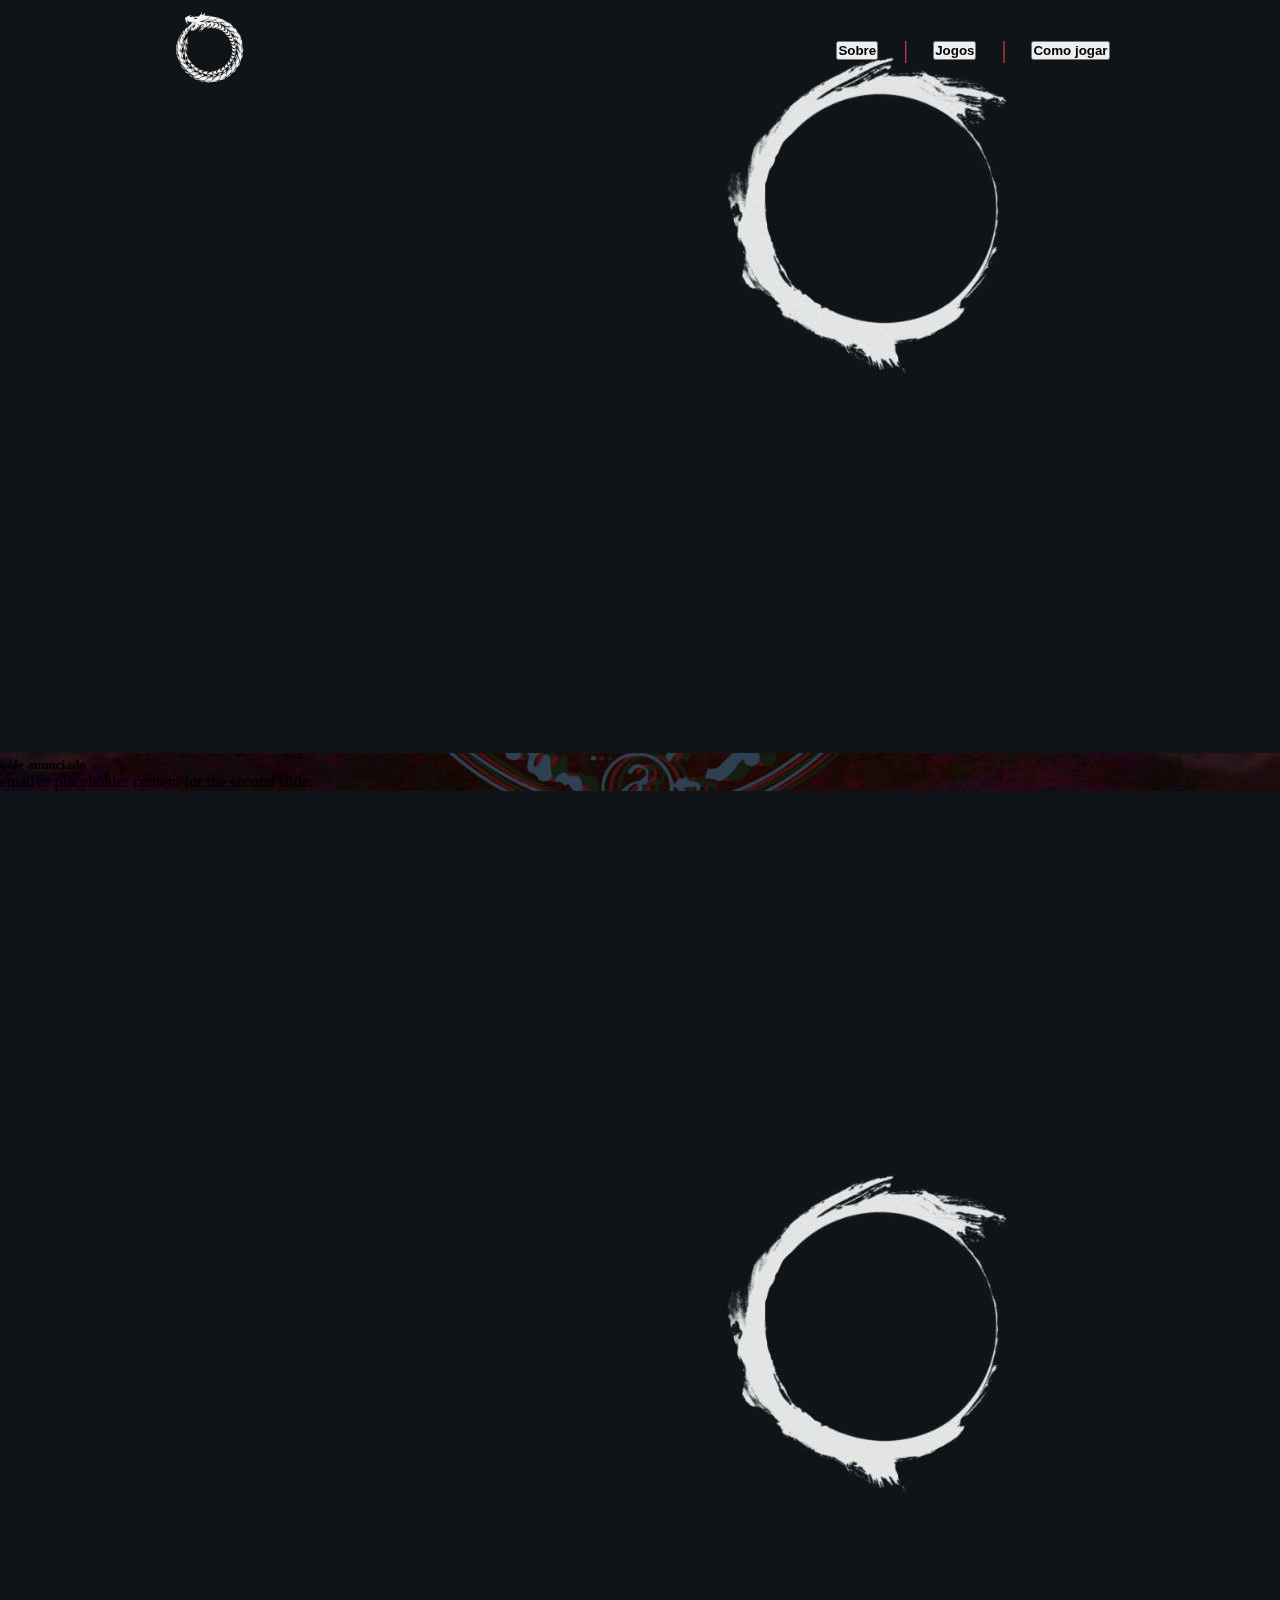
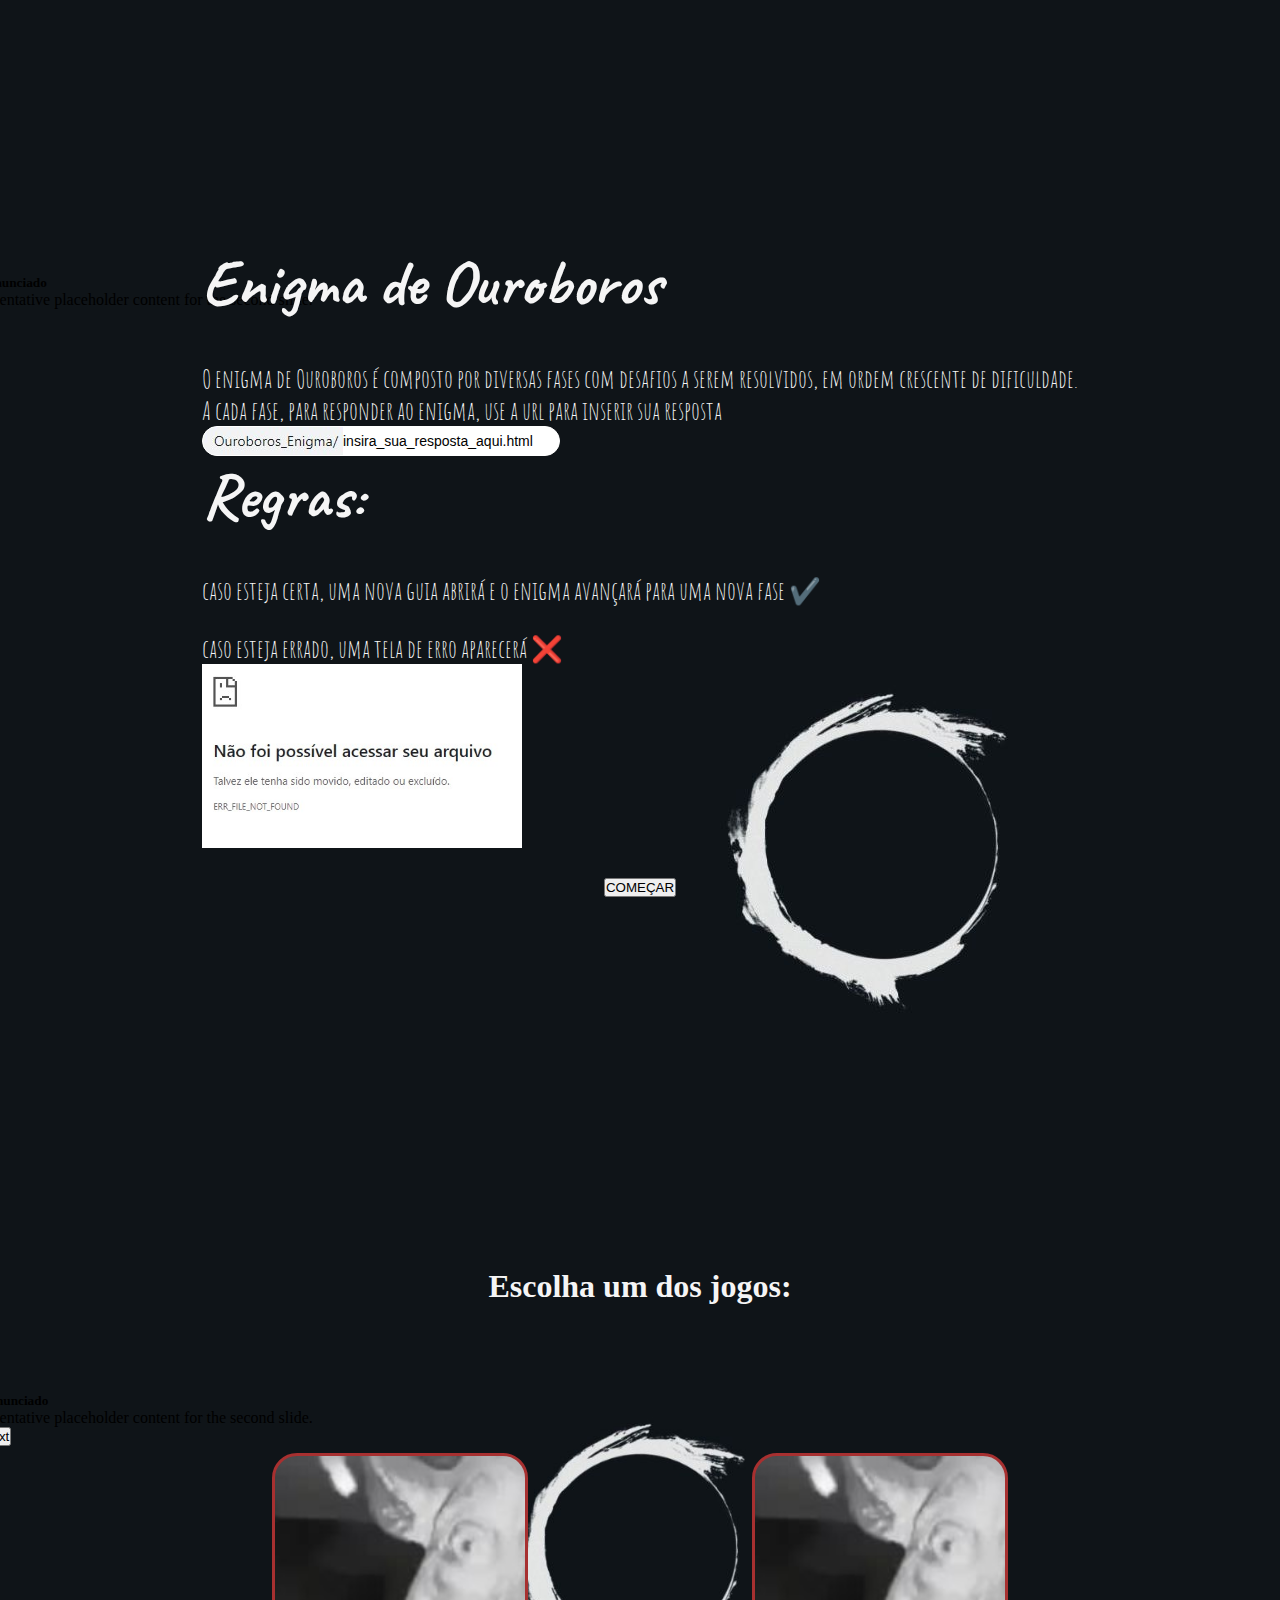
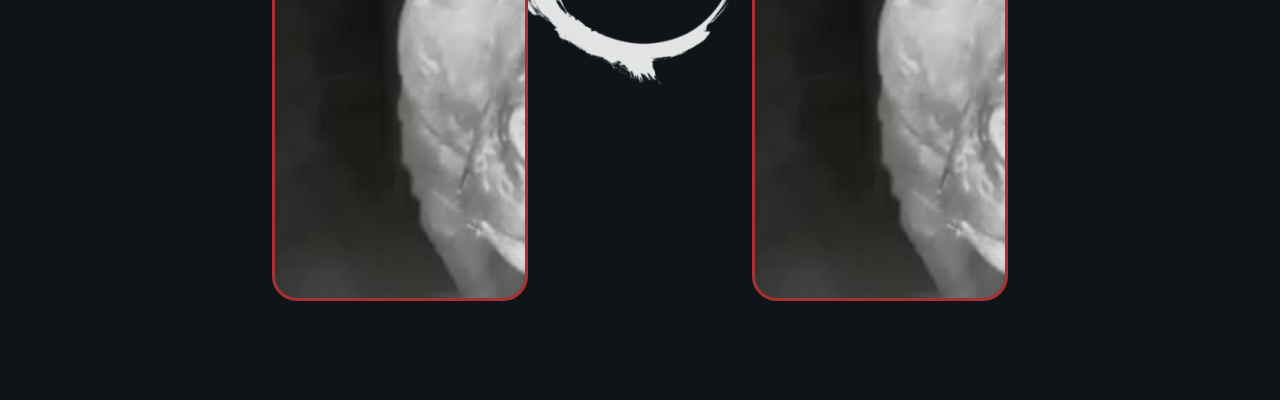
<file: index.html>
<!DOCTYPE html>
<html lang="pt-br">
<head>
    <link rel="stylesheet" href="style.css">
    <meta charset="UTF-8">
    <link rel="icon" type="image/x-icon" href="imagens/favicon.png">
    <meta name="viewport" content="width=device-width, initial-scale=1.0">
    <title>Ouroboros Company</title>
<!-- CSS only -->
<link href="https://cdn.jsdelivr.net/npm/bootstrap@5.2.2/dist/css/bootstrap.min.css" rel="stylesheet" integrity="sha384-Zenh87qX5JnK2Jl0vWa8Ck2rdkQ2Bzep5IDxbcnCeuOxjzrPF/et3URy9Bv1WTRi" crossorigin="anonymous">    
<!-- FONTS only -->
<link rel="preconnect" href="https://fonts.googleapis.com">
<link rel="preconnect" href="https://fonts.gstatic.com" crossorigin>
<link href="https://fonts.googleapis.com/css2?family=Caveat&family=Kalam:wght@300&family=Shadows+Into+Light&family=Silkscreen&display=swap" rel="stylesheet">
<link href="https://fonts.googleapis.com/css2?family=Amatic+SC&display=swap" rel="stylesheet">

    <style>
      
      .form-control {
        border: 1px solid #DC3545;
        background-color: rgb(255, 255, 255, 0);
      }
      .form-control:focus {
        border: 1px solid #DC3545;
        background-color: rgb(255, 255, 255, 0);
        color: rgba(255, 255, 255, 0.5);
      }
      input:focus::-webkit-input-placeholder {
          color:rgba(255, 255, 255, 0.5);
      }
      input:hover::-webkit-input-placeholder {
          color:rgba(255, 255, 255, 0.5);
      }
      .form-control::-webkit-input-placeholder {
          color: #DC3545;
      }
     
      .nav-tabs {
        display: flex;
        flex-direction: row;
        justify-content: center;
        
      }
      .tab-content {
        padding-top: 25px;
        
      }
      .nav-item {
        border-radius: 5px;
      }
      .nav-link {
        color: #ffffff;
        background-color: rgb(255, 255, 255);
      }
      .nav-link:hover {
        color: #ffffff;
      }
      
    

    </style>
  </head>
<body>
  
    <div class="cabecalho0">
    <header class="cabecalho">
        <div class="cabecalho-1">
              <a href="index1.html"><img class="cabecalho-img" src="imagens/images.png"></a>
        </div>
        
        <div class="cabecalho2">          
          <a href="#principal-conteudo"><button type="button" class="btn btn-outline-danger"><strong>Sobre</strong></button></a>
          <span style="color: #dc3545; font-size: 25px;">|</span>
          <a href="#principal2"><button type="button" class="btn btn-outline-danger"><strong>Jogos</strong></button></a>
          <span style="color: #dc3545; font-size: 25px;">|</span>
          <a href="#principal-conteudo1"><button type="button" class="btn btn-outline-danger "><strong>Como jogar</strong></button></a>
          
        </div>
    </header>
    </div>
  
   
    <main class="principal">
        <div class="principal-txt">
            <div class="principal-txt-space">
            </div>
            
            <div class="principal-txt2">
                <h1 class="principal-txt-h1">Ouroboros</h1>
                <div class="line"></div>
                <p class="principal-txt-p">frase emocionante (em latim pra dar impacto)</p>
            </div>

            <div>
            <a class="principal-scroll" href="#principal-conteudo">&darr;</a>
            </div>
          
        </div>
        
        
    </main>

        <div id="principal-conteudo">
            <div class="principal-conteudo-texto">
              <ul class="nav nav-tabs" id="myTab" role="tablist">
                <li class="nav-item" role="presentation">
                  <button class="nav-link active" id="home-tab" data-bs-toggle="tab" data-bs-target="#home-tab-pane" type="button" role="tab" aria-controls="home-tab-pane" aria-selected="true">Enigma de Ouroboros</button>
                </li>
                <li class="nav-item" role="presentation">
                  <button class="nav-link" id="profile-tab" data-bs-toggle="tab" data-bs-target="#profile-tab-pane" type="button" role="tab" aria-controls="profile-tab-pane" aria-selected="false">Perguntas e Respostas</button>
                </li>
                <li class="nav-item" role="presentation">
                  <button class="nav-link" id="contact-tab" data-bs-toggle="tab" data-bs-target="#contact-tab-pane" type="button" role="tab" aria-controls="contact-tab-pane" aria-selected="false">Sobre</button>
              </ul>
              
              <div class="tab-content" id="myTabContent">
                <div class="tab-pane fade show active" id="home-tab-pane" role="tabpanel" aria-labelledby="home-tab" tabindex="0">
                  <h1>
                    Enigma de Ouroboros
                  </h1>
                  <p class="texto-htp">
                    01000010 01100101 01101101 00100000 01110110 01101001 01101110 01100100 01101111 <br>
                    O Enigma de Ouroboros trata-se de diversos desafios, aonde será necessário interpretar, decodificar e achar mensagens 
                    <span style="color: #dc3545;">(escondidas >:) ou não)</span> 
                    para avançar para a próxima fase
                  </p>
                  <a href="#principal2"><button type="button" class="btn btn-danger btn-lg ">JOGAR</button>
                  </a>
                </div>

                <div class="tab-pane fade" id="profile-tab-pane" role="tabpanel" aria-labelledby="profile-tab" tabindex="0">
                  Lorem ipsum dolor sit amet, consectetur adipiscing elit. Etiam urna ligula
                </div>
                <div class="tab-pane fade" id="contact-tab-pane" role="tabpanel" aria-labelledby="contact-tab" tabindex="0">
                  Lorem ipsum dolor sit amet, consectetur adipiscing elit. Etiam urna ligula
                </div>

              </div>
            </div>

            <div class="principal-conteudo-jogos">
              <div id="carouselExampleIndicators" class="carousel slide" data-bs-ride="true">
                <div class="carousel-indicators">
                  <button type="button" data-bs-target="#carouselExampleIndicators" data-bs-slide-to="0" class="active" aria-current="true" aria-label="Slide 1"></button>
                  <button type="button" data-bs-target="#carouselExampleIndicators" data-bs-slide-to="1" aria-label="Slide 2"></button>
                  <button type="button" data-bs-target="#carouselExampleIndicators" data-bs-slide-to="2" aria-label="Slide 3"></button>
                </div>
                <div class="carousel-inner">
                  <div class="carousel-item active">
                    <img src="imagens/background2.jpg" class="d-block w-100" alt="...">
                    <div class="carousel-caption d-none d-md-block">
                      <h5>Novo battle royale anunciado</h5>
                      <p>Some representative placeholder content for the second slide.</p>
                    </div>
                  </div>
                  <div class="carousel-item">
                    <img src="imagens/background2.jpg" class="d-block w-100" alt="...">
                    <div class="carousel-caption d-none d-md-block">
                      <h5>Novo moba anunciado</h5>
                      <p>Some representative placeholder content for the second slide.</p>
                    </div>
                  </div>
                  <div class="carousel-item">
                    <img src="imagens/background2.jpg" class="d-block w-100" alt="...">
                    <div class="carousel-caption d-none d-md-block">
                      <h5>Novo gacha anunciado</h5>
                      <p>Some representative placeholder content for the second slide.</p>
                    </div>
                  </div>
                </div>
                <button class="carousel-control-prev" type="button" data-bs-target="#carouselExampleIndicators" data-bs-slide="prev">
                  <span class="carousel-control-prev-icon" aria-hidden="true"></span>
                  <span class="visually-hidden">Previous</span>
                </button>
                <button class="carousel-control-next" type="button" data-bs-target="#carouselExampleIndicators" data-bs-slide="next">
                  <span class="carousel-control-next-icon" aria-hidden="true"></span>
                  <span class="visually-hidden">Next</span>
                </button>
              </div>
          </div>
        </div>

        <div id="principal-conteudo1">
          <div class="container">
            <div  class="row">
              <div class="col-sm-7">
                <h1 class="titulo-htp">Enigma de Ouroboros</h1>
                <p class="texto-htp">O enigma de Ouroboros é composto por diversas fases com desafios a serem resolvidos, 
                  em ordem crescente de dificuldade. <br> A cada fase, para responder ao enigma, use a url para inserir sua resposta</p>
                  <input class="pesquisa-teste" type="text" value="insira_sua_resposta_aqui.html">
              </div>
              <div class="col-sm-5">
                <h1 class="subtitulo-htp">Regras:</h1>
                <p class="texto-htp">caso esteja certa, uma nova guia abrirá e o enigma avançará para uma nova fase &#10004;&#65039;</p>
                <p class="texto-htp">caso esteja errado, uma tela de erro aparecerá &#10060;</p>
                <img style="width: 25vw;" src="imagens/tela_erro.jpg">
              </div>
            </div>
          </div>
          <div>
            <a href="index.html#principal2"><button type="button" class="btn btn-danger btn1 btn-lg">COMEÇAR</button></a>
          </div>
        </div>

        <div id="principal2"> 
          <div class="principal-txt2-2">
              <h1 class="principal-txt-h1-2">
                  Escolha um dos jogos:
              </h1> 
              <div class="principal-banners">
                  <a href="pastas/jogos/Ouroboros_Enigma/mainpage.html"><div class="principal-banner-img2">

                  </div><img</a>
  
                  <a href="pastas/jogos/"><div class="principal-banner-img2">
                  </div></a>
              </div>
          </div> 
        </div>
      <!-- JavaScript Bundle with Popper -->
      <script src="https://cdn.jsdelivr.net/npm/bootstrap@5.2.2/dist/js/bootstrap.bundle.min.js" integrity="sha384-OERcA2EqjJCMA+/3y+gxIOqMEjwtxJY7qPCqsdltbNJuaOe923+mo//f6V8Qbsw3" crossorigin="anonymous"></script>
      
  </body>
</html>
</file>
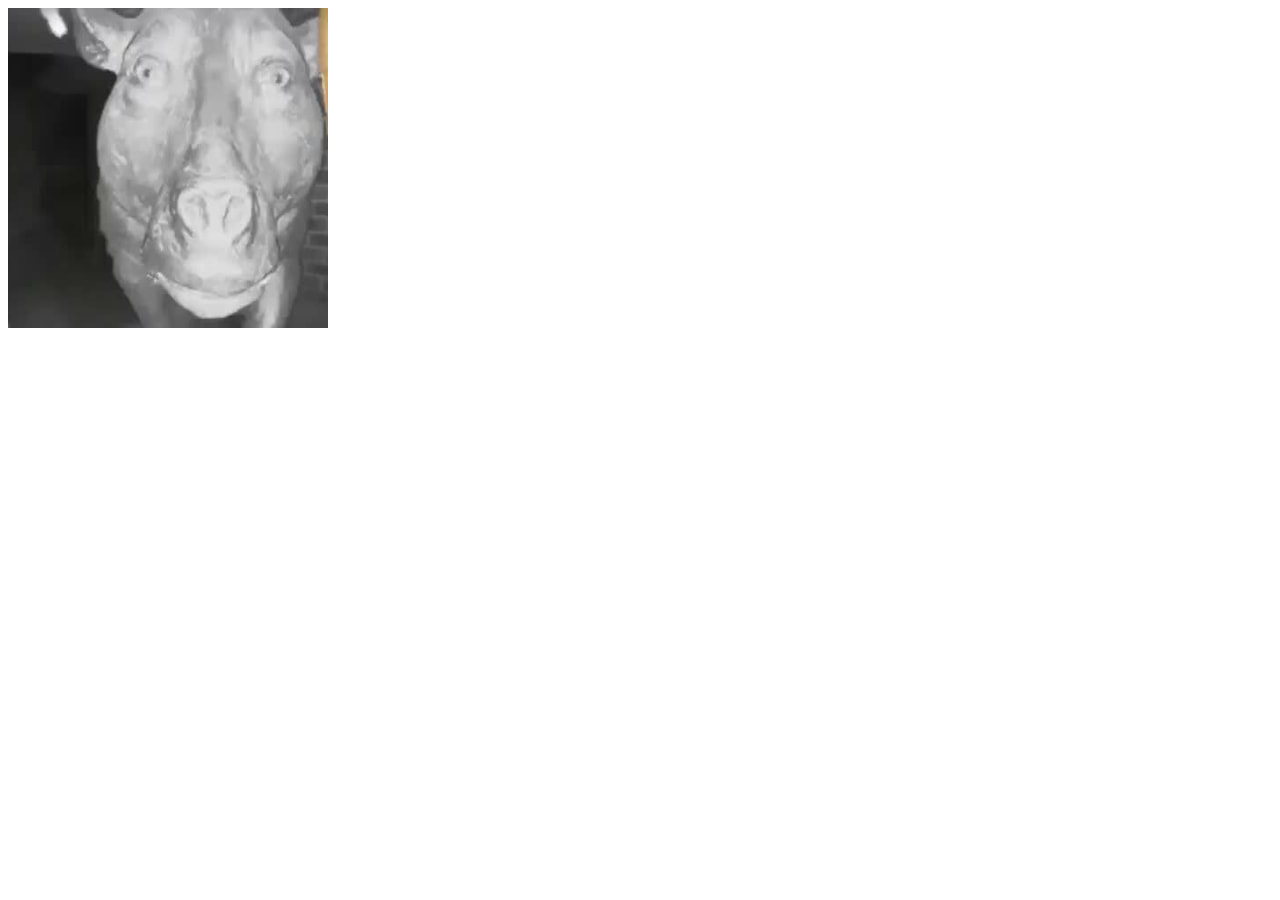
<file: error404.html>
<!DOCTYPE html>
<html lang="en">
<head>
    <meta charset="UTF-8">
    <meta name="viewport" content="width=device-width, initial-scale=1.0">
    <title>404</title>
</head>
<body>
    <img src="imagens/jf.jpg">
</body>
</html>
</file>
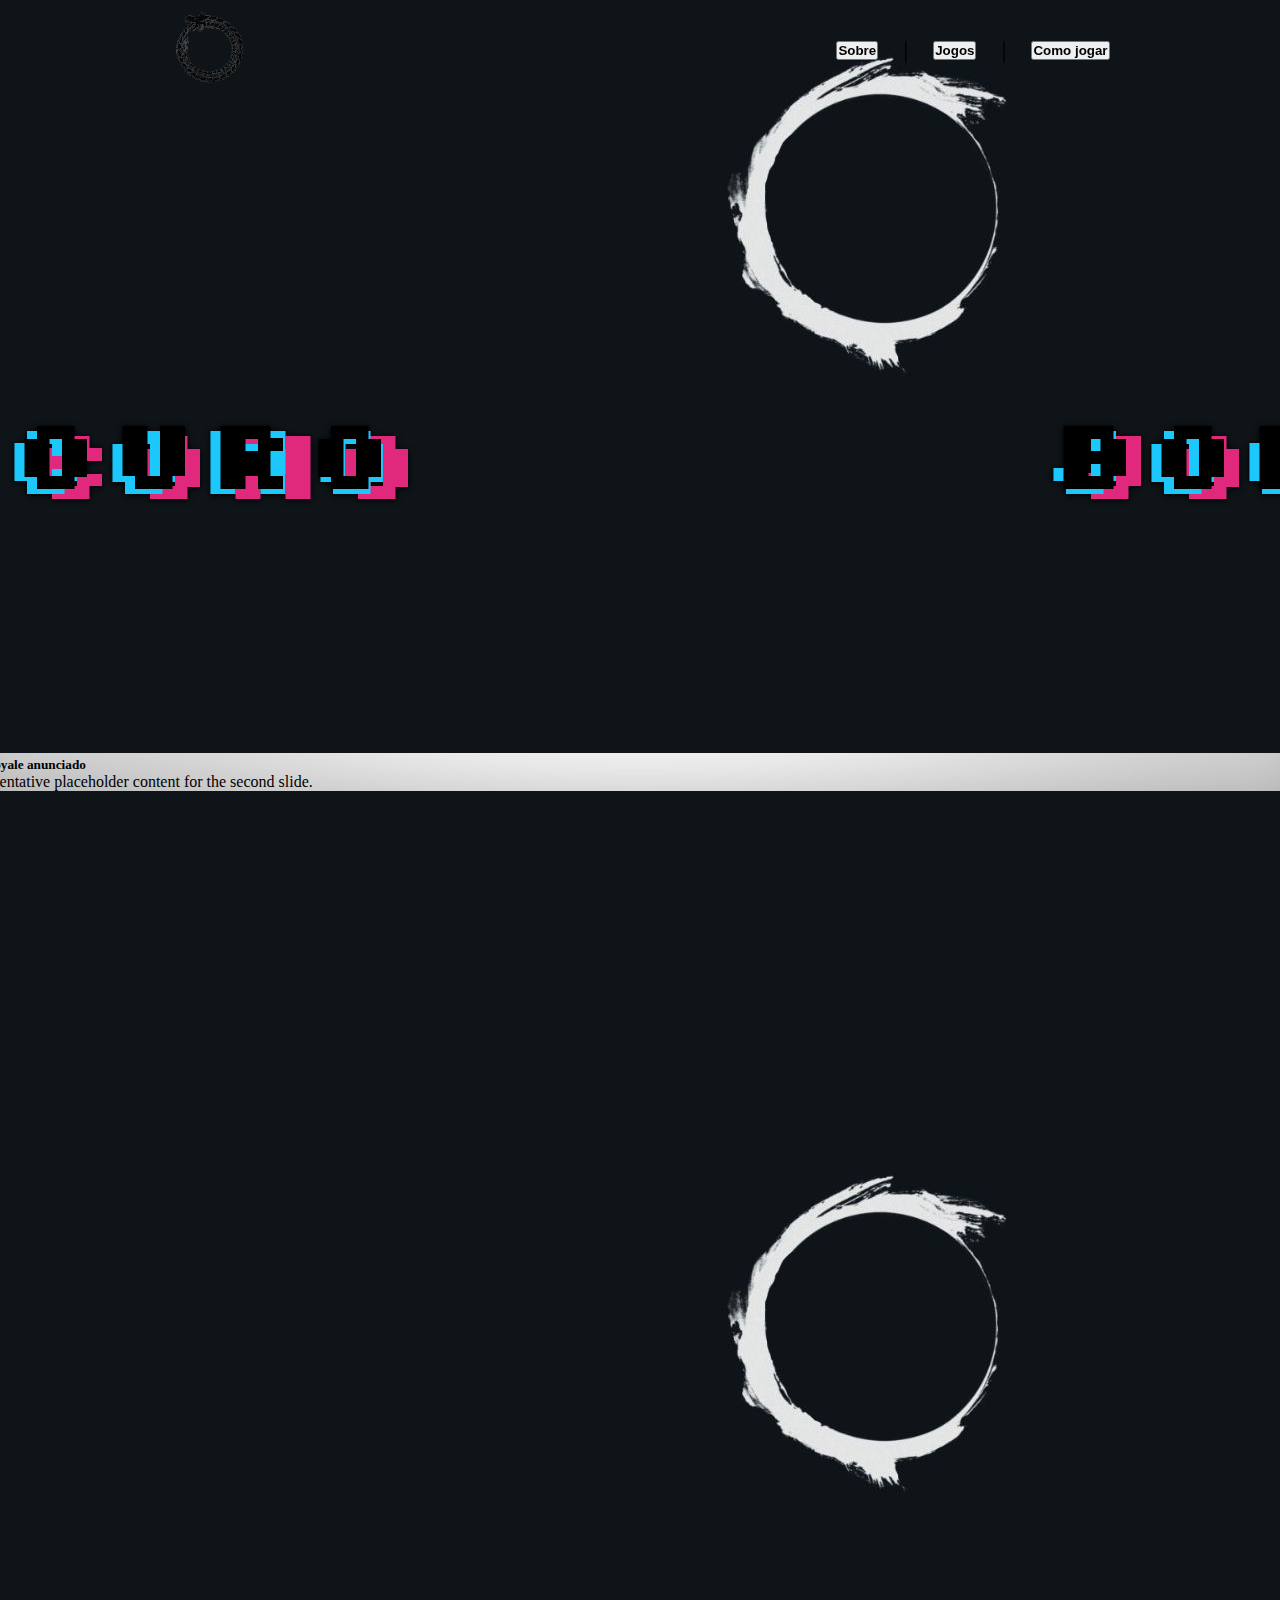
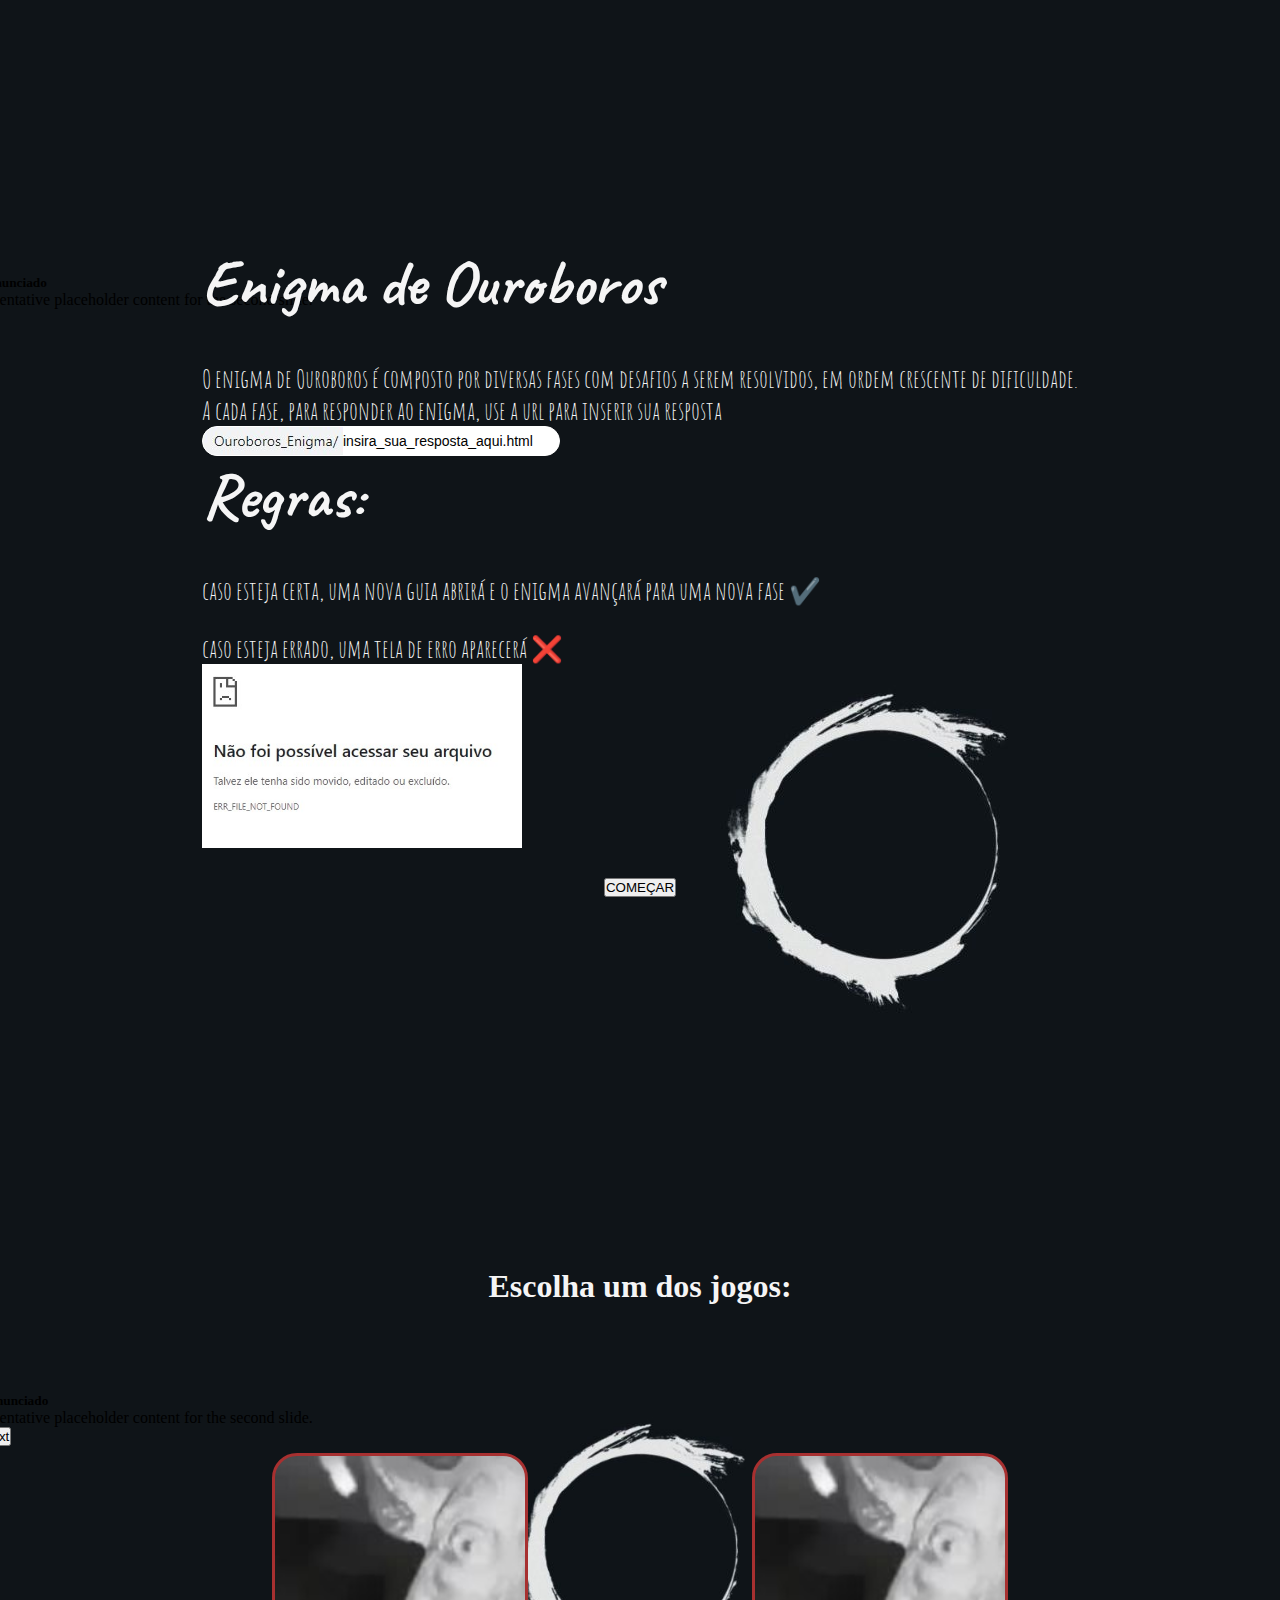
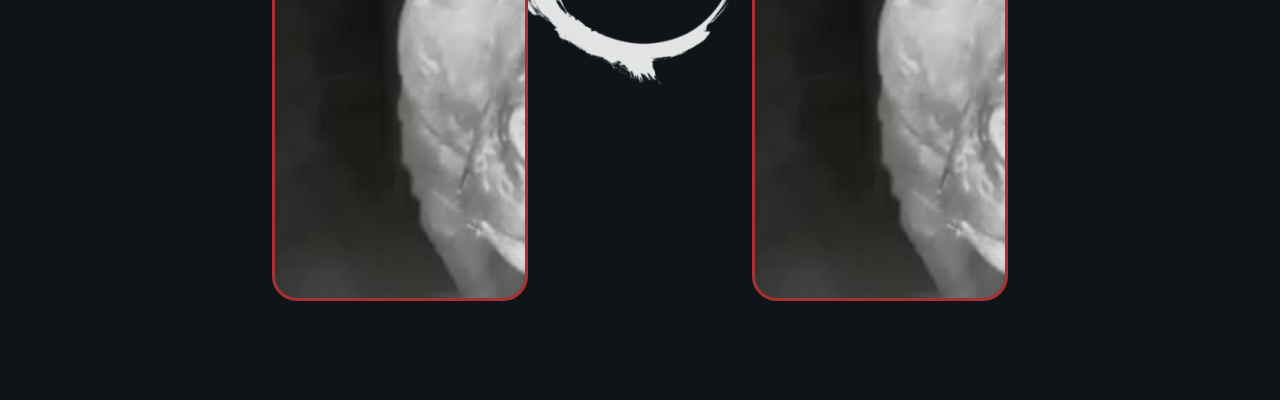
<file: index1.html>
<!DOCTYPE html>
<html lang="pt-br">
<head>
    <link rel="stylesheet" href="style.css">
    <meta charset="UTF-8">
    <link rel="icon" type="image/x-icon" href="imagens/favicon.png">
    <meta name="viewport" content="width=device-width, initial-scale=1.0">
    <title>Ouroboros Company</title>
<!-- CSS only -->
<link href="https://cdn.jsdelivr.net/npm/bootstrap@5.2.2/dist/css/bootstrap.min.css" rel="stylesheet" integrity="sha384-Zenh87qX5JnK2Jl0vWa8Ck2rdkQ2Bzep5IDxbcnCeuOxjzrPF/et3URy9Bv1WTRi" crossorigin="anonymous">    
<!-- FONTS only -->
<link rel="preconnect" href="https://fonts.googleapis.com">
<link rel="preconnect" href="https://fonts.gstatic.com" crossorigin>
<link href="https://fonts.googleapis.com/css2?family=Caveat&family=Kalam:wght@300&family=Shadows+Into+Light&family=Silkscreen&display=swap" rel="stylesheet">
<link href="https://fonts.googleapis.com/css2?family=Amatic+SC&display=swap" rel="stylesheet">

    <style>
      
      .form-control {
        border: 1px solid #DC3545;
        background-color: rgb(255, 255, 255, 0);
      }
      .form-control:focus {
        border: 1px solid #DC3545;
        background-color: rgb(255, 255, 255, 0);
        color: rgba(255, 255, 255, 0.5);
      }
      input:focus::-webkit-input-placeholder {
          color:rgba(255, 255, 255, 0.5);
      }
      input:hover::-webkit-input-placeholder {
          color:rgba(255, 255, 255, 0.5);
      }
      .form-control::-webkit-input-placeholder {
          color: #DC3545;
      }
     
      .nav-tabs {
        display: flex;
        flex-direction: row;
        justify-content: center;
        
      }
      .tab-content {
        padding-top: 25px;
        
      }
      .nav-item {
        border-radius: 5px;
      }
      .nav-link {
        color: #ffffff;
        background-color: rgb(255, 255, 255);
      }
      .nav-link:hover {
        color: #ffffff;
      }
      
    

    </style>
  </head>
<body>
  
    <div class="cabecalho0">
    <header class="cabecalho">
        <div class="cabecalho-1">
              <a href="index.html"><img class="cabecalho-img" src="imagens/favicon.png"></a>
        </div>
        
        <div class="cabecalho2">          
          <a href="#principal-conteudo"><button type="button" class="btn btn-outline-dark"><strong>Sobre</strong></button></a>
          <span style="color: #000000; font-size: 25px;">|</span>
          <a href="#principal2"><button type="button" class="btn btn-outline-dark"><strong>Jogos</strong></button></a>
          <span style="color: #000000; font-size: 25px;">|</span>
          <a href="#principal-conteudo1"><button type="button" class="btn btn-outline-dark "><strong>Como jogar</strong></button></a>
          
        </div>
    </header>
    </div>
  
   
    <main class="principal1">
      <div class="principal-txt1">
        <div class="principal-txt-h1-1">
          <h1 class="principal-txt-h1-txt1">
            <div class="hero-container">
              <div class="environment"></div>
              <h2 class="hero glitch layers" data-text="COMO"><span>OURO</span></h2>
            </div>
          </section>
          </h1>
        </div>

        <div class="principal-scroll1">
          <div class="principal-txt-space"></div>
          <div class="principal-txt-space"></div>
          <div>

           <a href="#principal-conteudo"><img style="width: 150px;" class="down" src="imagens/down.png"></a>
          </div>
        </div>

        <div class="principal-txt-h1-1">
          <h1 class="principal-txt-h1-txt1">
            <section>
            <div class="hero-container">
              <div class="environment"></div>
              <h2 class="hero glitch layers" data-text="JOGAR"><span>BOROS</span></h2>
            </div>
          </section>
          </h1>
        </div>
      </div>
    </main>

        <div id="principal-conteudo">
            <div class="principal-conteudo-texto">
              <ul class="nav nav-tabs" id="myTab" role="tablist">
                <li class="nav-item" role="presentation">
                  <button class="nav-link active" id="home-tab" data-bs-toggle="tab" data-bs-target="#home-tab-pane" type="button" role="tab" aria-controls="home-tab-pane" aria-selected="true">Enigma de Ouroboros</button>
                </li>
                <li class="nav-item" role="presentation">
                  <button class="nav-link" id="profile-tab" data-bs-toggle="tab" data-bs-target="#profile-tab-pane" type="button" role="tab" aria-controls="profile-tab-pane" aria-selected="false">Perguntas e Respostas</button>
                </li>
                <li class="nav-item" role="presentation">
                  <button class="nav-link" id="contact-tab" data-bs-toggle="tab" data-bs-target="#contact-tab-pane" type="button" role="tab" aria-controls="contact-tab-pane" aria-selected="false">Sobre</button>
              </ul>
              
              <div class="tab-content" id="myTabContent">
                <div class="tab-pane fade show active" id="home-tab-pane" role="tabpanel" aria-labelledby="home-tab" tabindex="0">
                  <h1>
                    Enigma de Ouroboros
                  </h1>
                  <p class="texto-htp">
                    01000010 01100101 01101101 00100000 01110110 01101001 01101110 01100100 01101111 <br>
                    O Enigma de Ouroboros trata-se de diversos desafios, aonde será necessário interpretar, decodificar e achar mensagens 
                    <span style="color: #dc3545;">(escondidas >:) ou não)</span> 
                    para avançar para a próxima fase
                  </p>
                  <a href="#principal2"><button type="button" class="btn btn-light btn-lg ">JOGAR</button>
                  </a>
                </div>

                <div class="tab-pane fade" id="profile-tab-pane" role="tabpanel" aria-labelledby="profile-tab" tabindex="0">
                  Lorem ipsum dolor sit amet, consectetur adipiscing elit. Etiam urna ligula
                </div>
                <div class="tab-pane fade" id="contact-tab-pane" role="tabpanel" aria-labelledby="contact-tab" tabindex="0">
                  Lorem ipsum dolor sit amet, consectetur adipiscing elit. Etiam urna ligula
                </div>

              </div>
            </div>

            <div class="principal-conteudo-jogos">
              <div id="carouselExampleIndicators" class="carousel slide" data-bs-ride="true">
                <div class="carousel-indicators">
                  <button type="button" data-bs-target="#carouselExampleIndicators" data-bs-slide-to="0" class="active" aria-current="true" aria-label="Slide 1"></button>
                  <button type="button" data-bs-target="#carouselExampleIndicators" data-bs-slide-to="1" aria-label="Slide 2"></button>
                  <button type="button" data-bs-target="#carouselExampleIndicators" data-bs-slide-to="2" aria-label="Slide 3"></button>
                </div>
                <div class="carousel-inner">
                  <div class="carousel-item active">
                    <img src="imagens/background2.jpg" class="d-block w-100" alt="...">
                    <div class="carousel-caption d-none d-md-block">
                      <h5>Novo battle royale anunciado</h5>
                      <p>Some representative placeholder content for the second slide.</p>
                    </div>
                  </div>
                  <div class="carousel-item">
                    <img src="imagens/background2.jpg" class="d-block w-100" alt="...">
                    <div class="carousel-caption d-none d-md-block">
                      <h5>Novo moba anunciado</h5>
                      <p>Some representative placeholder content for the second slide.</p>
                    </div>
                  </div>
                  <div class="carousel-item">
                    <img src="imagens/background2.jpg" class="d-block w-100" alt="...">
                    <div class="carousel-caption d-none d-md-block">
                      <h5>Novo gacha anunciado</h5>
                      <p>Some representative placeholder content for the second slide.</p>
                    </div>
                  </div>
                </div>
                <button class="carousel-control-prev" type="button" data-bs-target="#carouselExampleIndicators" data-bs-slide="prev">
                  <span class="carousel-control-prev-icon" aria-hidden="true"></span>
                  <span class="visually-hidden">Previous</span>
                </button>
                <button class="carousel-control-next" type="button" data-bs-target="#carouselExampleIndicators" data-bs-slide="next">
                  <span class="carousel-control-next-icon" aria-hidden="true"></span>
                  <span class="visually-hidden">Next</span>
                </button>
              </div>
          </div>
        </div>

        <div id="principal-conteudo1">
          <div class="container">
            <div  class="row">
              <div class="col-sm-7">
                <h1 class="titulo-htp">Enigma de Ouroboros</h1>
                <p class="texto-htp">O enigma de Ouroboros é composto por diversas fases com desafios a serem resolvidos, 
                  em ordem crescente de dificuldade. <br> A cada fase, para responder ao enigma, use a url para inserir sua resposta</p>
                  <input class="pesquisa-teste" type="text" value="insira_sua_resposta_aqui.html">
              </div>
              <div class="col-sm-5">
                <h1 class="subtitulo-htp">Regras:</h1>
                <p class="texto-htp">caso esteja certa, uma nova guia abrirá e o enigma avançará para uma nova fase &#10004;&#65039;</p>
                <p class="texto-htp">caso esteja errado, uma tela de erro aparecerá &#10060;</p>
                <img style="width: 25vw;" src="imagens/tela_erro.jpg">
              </div>
            </div>
          </div>
          <div>
            <a href="index.html#principal2"><button type="button" class="btn btn-light btn1 btn-lg">COMEÇAR</button></a>
          </div>
        </div>

        <div id="principal2"> 
          <div class="principal-txt2-2">
              <h1 class="principal-txt-h1-2">
                  Escolha um dos jogos:
              </h1> 
              <div class="principal-banners">
                  <a href="pastas/jogos/Ouroboros_Enigma/mainpage.html"><div class="principal-banner-img2">

                  </div><img</a>
  
                  <a href="pastas/jogos/"><div class="principal-banner-img2">
                  </div></a>
              </div>
          </div> 
        </div>
      <!-- JavaScript Bundle with Popper -->
      <script src="https://cdn.jsdelivr.net/npm/bootstrap@5.2.2/dist/js/bootstrap.bundle.min.js" integrity="sha384-OERcA2EqjJCMA+/3y+gxIOqMEjwtxJY7qPCqsdltbNJuaOe923+mo//f6V8Qbsw3" crossorigin="anonymous"></script>
      
  </body>
</html>
</file>
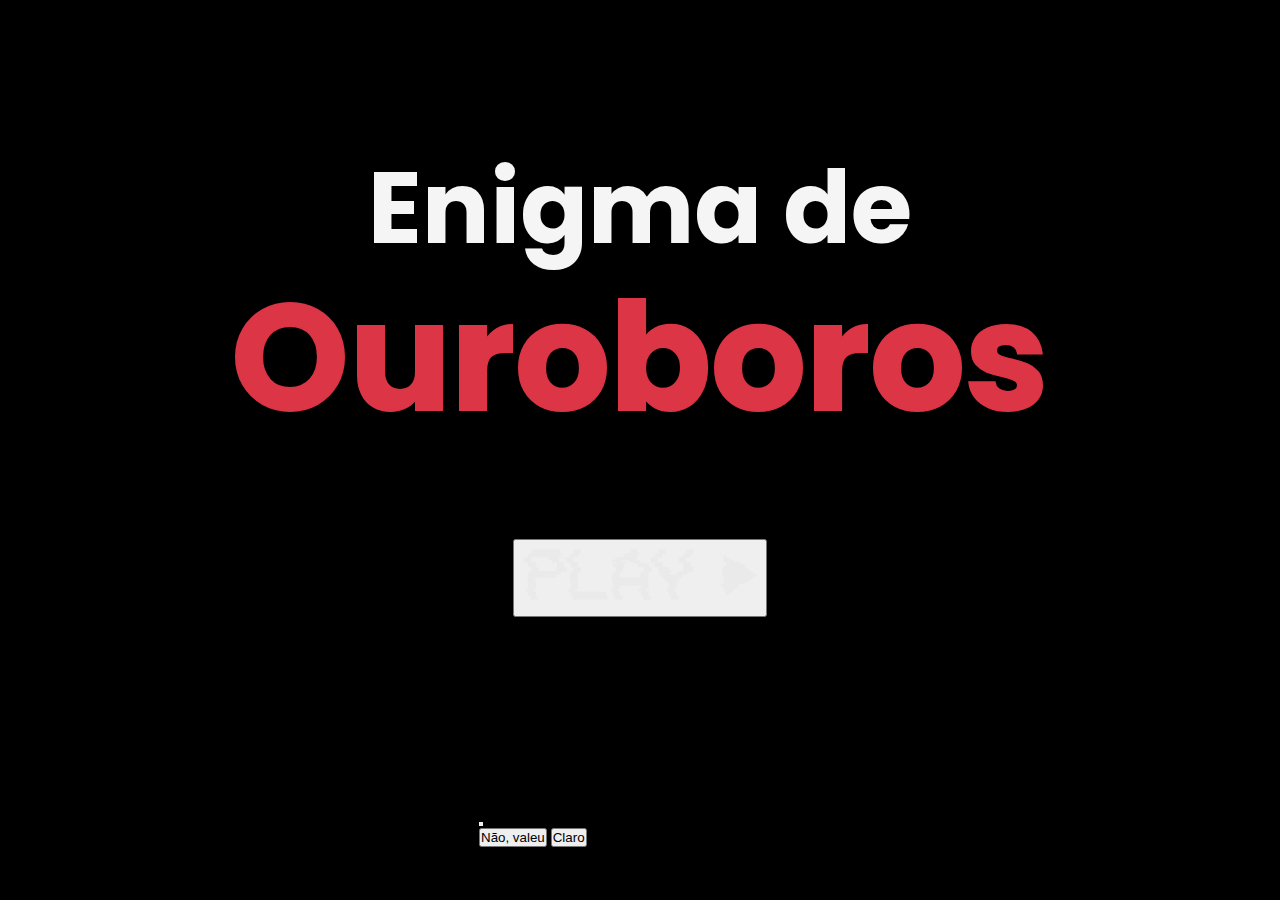
<file: pastas/jogos/Ouroboros_Enigma/mainpage.html>
<!DOCTYPE html>
<html lang="pt-br">
<head>
    <meta charset="UTF-8">
    <meta name="viewport" content="width=device-width, initial-scale=1.0">
    <title>Enigma de Ouroboros</title>
    <link rel="stylesheet" href="style.css">
    <link rel="icon" type="image/x-icon" href="../../../imagens/favicon.png">
<!-- CSS only -->
<link href="https://cdn.jsdelivr.net/npm/bootstrap@5.2.2/dist/css/bootstrap.min.css" rel="stylesheet" integrity="sha384-Zenh87qX5JnK2Jl0vWa8Ck2rdkQ2Bzep5IDxbcnCeuOxjzrPF/et3URy9Bv1WTRi" crossorigin="anonymous">

<style>
.modal{
  background-color: rgba(0, 0, 0, 0.100);
}

</style>

</head>
<body class="principal">

    <div class="titulos">
        <div>
            <h1 class="titulo1">
                Enigma de
            </h1>
        </div>
        <div class="titulo2">
            <section>
                <div class="content">
                <h2>Ouroboros</h2>
                <h2>Ouroboros</h2>
                </div>
            </section>
        </div>
    </div>
    
<!-- Button trigger modal -->
<button type="button" class="btn" data-bs-toggle="modal" data-bs-target="#exampleModal">
    <img src="../../../imagens/play.gif" width="250px">
  </button>
  
  <!-- Modal -->
  <div class="modal fade" id="exampleModal" tabindex="-1" aria-labelledby="exampleModalLabel" aria-hidden="true">
    <div class="modal-dialog modal-dialog-centered">
      <div class="modal-content">
        <div class="modal-header">
          <h1 class="modal-title fs-5" id="exampleModalLabel">Deseja jogar o tutorial?</h1>
          <button type="button" class="btn-close" data-bs-dismiss="modal" aria-label="Close"></button>
        </div>
        <div class="modal-footer">
          <a href=""><button type="button" class="btn btn-danger">Não, valeu</button></a>
          <a href="tutorial.html"><button type="button" class="btn btn-success">Claro</button></a>
        </div>
      </div>
    </div>
  </div>

<!-- JavaScript Bundle with Popper -->
<script src="https://cdn.jsdelivr.net/npm/bootstrap@5.2.2/dist/js/bootstrap.bundle.min.js" integrity="sha384-OERcA2EqjJCMA+/3y+gxIOqMEjwtxJY7qPCqsdltbNJuaOe923+mo//f6V8Qbsw3" crossorigin="anonymous"></script></body>
</html>
</file>
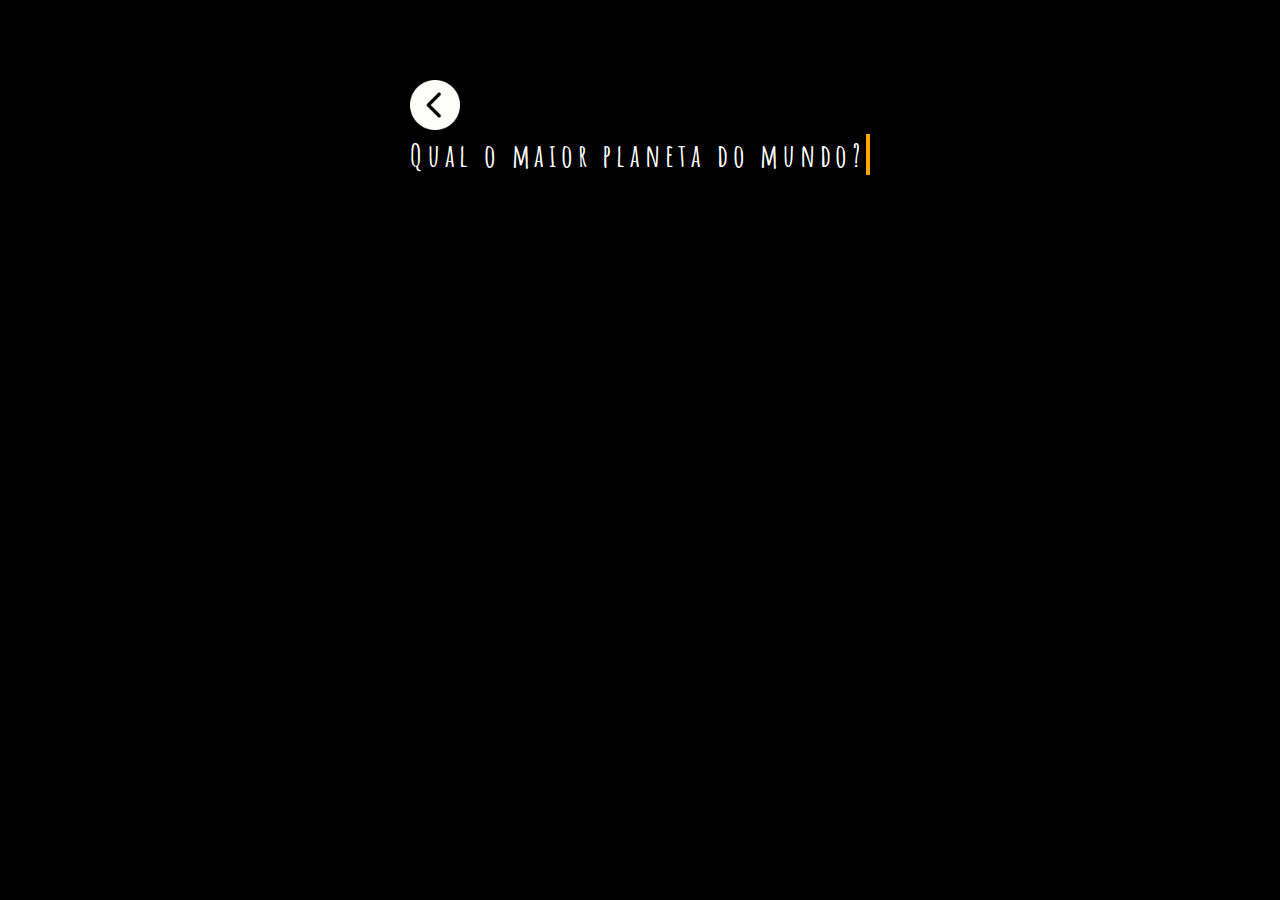
<file: pastas/jogos/Ouroboros_Enigma/tutorial.html>
<!DOCTYPE html>
<html lang="pt-br">
<head>

    <meta charset="UTF-8">
    <link rel="stylesheet" href="style.css">
    <link rel="icon" type="image/x-icon" href="../../../imagens/favicon.png">
    <meta name="viewport" content="width=device-width, initial-scale=1.0">
    <title>Tutorial</title>
    <!-- FONTS -->
    <link rel="preconnect" href="https://fonts.googleapis.com">
    <link rel="preconnect" href="https://fonts.gstatic.com" crossorigin>
    <link href="https://fonts.googleapis.com/css2?family=Amatic+SC&family=Caveat:wght@700&display=swap" rel="stylesheet">
<!-- CSS only -->
<link href="https://cdn.jsdelivr.net/npm/bootstrap@5.2.2/dist/css/bootstrap.min.css" rel="stylesheet" integrity="sha384-Zenh87qX5JnK2Jl0vWa8Ck2rdkQ2Bzep5IDxbcnCeuOxjzrPF/et3URy9Bv1WTRi" crossorigin="anonymous">

</head>

<body>
    <main class="principal-tutorial">

    <div class="voltar">
        <img  style="width: 50px;" src="../../../imagens/return.png">
    </div>
    <div class="typewriter">
        <h1 class="h1">Qual o maior planeta do mundo?</h1>
    </div> 

    </main>
      
</body>
</html>
</file>
<file: style.css>
* {
    margin: 0;
    padding: 0;
    box-sizing: border-box;
    text-decoration: none;
}
a:link { text-decoration: none; }
a:visited { text-decoration: none; }
a:hover { text-decoration: none; }
a:active { text-decoration: none; }


body, html {
    height: 100%;
    margin: 0;
    scroll-behavior: smooth;
    background-color: rgb(0, 0, 0);

  }
.cabecalho0{
    position: absolute;
    height:85%;
    width: 100%;
}
.cabecalho {
    height: 100px;
    width: 100%;
    background-color:rgba(0, 0, 0, 0);
    display: flex;
    align-items: center;
    flex-direction: row;
    justify-content: space-around;
    gap: 250px;
    position: sticky;
    top:0;
}
.cabecalho2 {
    display: flex;
    align-items: center;
    text-decoration: none;
    gap: 25px;
}
.cabecalho-img {
    width: 75px;
    height: 75px;
}

.cabecalho-link {
    color: white;
    padding: 20px;
    margin-right:25px ;
    font-size: 20px;
}


.principal {
    width: 100%;
    background-color: rgb(0, 0, 0);
    background-image: url("imagens/background.jpg");
    height: 100%;
    background-position: center;
    background-repeat: no-repeat;
    background-size: cover;
    background-attachment: fixed;
    display: flex;
    flex-direction: column;
    justify-content: center;
    align-items: center;
}
.principal-txt-space {
    height: 25%;
    width: 750px;
} 
.principal-txt {
    height: 100%;
    width: 750px;
    color: whitesmoke;
    display: flex;
    justify-content: space-between;
    flex-direction: column;
    align-items: center;
    animation: glow 1s ease-in-out infinite alternate;
}

@keyframes glow {

    from {
      text-shadow: 0 0 10px #fff, 0 0 20px #fff, 0 0 30px #e60073;
    }
    
    to {
      text-shadow: 0 0 20px #fff, 0 0 30px #ff4da6, 0 0 40px #ff4da6;
    }
  }

.principal-txt2 {
    display: flex;
    flex-direction: column;
    align-items:center;
    color: whitesmoke;

}
.principal-txt-h1 {
    font-size: 100px;
}
.line {
    width: 350px;
    height: 1px;
    border-top: 5px solid rgba(110, 0, 0, 0.5);
    border-radius: 100px;
    margin-top: 50px;
    margin-bottom: 50px;
    
}
.principal-txt-p {
    font-size: 25px;
}

.principal-scroll {
    color: white;
    font-size: 75px;
}
.principal-scroll:hover {
    color: white;
    font-size: 75px;
    text-decoration: none;
}

#principal-conteudo {
    width: 100%;
    height: 100%;
    display: flex;
    justify-content: space-around;
    align-items: center;
    background-color:#0f1418;
    background-position: center;
    background-repeat: no-repeat;
    background-size: cover;
}
.principal-conteudo-texto {
    width: 800px;
    height: 500px;
    background-color: rgb(255, 255, 255, 0.0);
    border-radius: 100px;
    padding: 50px;
    color: white;   
}
 
.principal-conteudo-jogos {
    width: 800px;
    display: flex;
    justify-content: center;
    align-items:center ;
    
}
.col-9 {
    display: flex;
    flex-direction: column;
    align-items: center;
}

#principal2 {
    width: 100%;
    background-color: rgb(0, 0, 0);
    background-image: url("imagens/background2.jpg");
    height: 100%;
    background-position: center;
    background-repeat: no-repeat;
    background-size: cover;
    display: flex;
    flex-direction: column;
    justify-content: center;
    align-items: center;
    border-top: 5px solid rgb(255, 255, 255);
}
@keyframes borda{
    0% {border-top: 5px solid #0f1418}
    25% {border-top: 5px solid whitesmoke;}
    50% {border-top: 5px solid #0f1418}
    75% {border-top: 5px solid whitesmoke;}
    100% {border-top: 5px solid #0f1418}

}
.principal-banners {
    width: 100%;
    height: 30vw;
    display: flex;
    flex-direction: row;
    justify-content: space-around;
    transition: 0.3s;
}
.principal-banner-img1 {
    background-image: url(imagens/jf.jpg);
    background-repeat: no-repeat;
    background-size: cover;
    transition: 0.3s;
    border: 3px solid rgb(255, 255, 255);
    width: 15vw;
    height: 25vw;
    border-radius: 25px;

}
@keyframes borda1 {
    0% {border: 3px solid #0f1418;}
    25% {border: 3px solid whitesmoke;}
    50% {border: 3px solid #0f1418;}
    75% {border: 3px solid whitesmoke;}
    100% {border: 3px solid #0f1418 ;}


}
.principal-banner-img1:hover {
    transform: translate(0, -25px);
    border: 3px solid #DC3545;
}
.principal-banner-img2 {
    background-image: url(imagens/jf.jpg);
    background-repeat: no-repeat;
    background-size: cover;
    transition: 0.3s;
    border: 3px solid rgb(167, 48, 48);
    width: 20vw;
    height: 35vw;
    border-radius: 25px;
    animation-name: borda1;
    animation-duration: 5s;
    animation-iteration-count: infinite;
}
.principal-banner-img2:hover {
    transform: translate(0, -25px);
    border: 3px solid #DC3545 !important;
}
.principal-txt-h1-2 {
    font-size: 2.5vw;
}
.principal-txt2-2 {
    height: 80%;
    width: 75%;
    color: whitesmoke;
    display: flex;
    flex-direction: column;
    justify-content: space-around    ;
    align-items: center;
    animation: glow 1s ease-in-out infinite alternate;
}

/* GLITCH */
section {
    padding: 20px;
  }
  
  .hero {
    font-size: clamp(40px, 10vw, 100px);
    line-height: 1;
    display: inline-block;
    color: black;
    z-index: 2;
    letter-spacing: 10px;
  
    /* Bright things in dark environments usually cast that light, giving off a glow */
    filter: drop-shadow(0 1px 3px);
  }
  
  .demo {
    height: 100px;
    background: #fff;
  }
  
  .layers {
    position: relative;
  }
  
  .layers::before,
  .layers::after {
    content: attr(data-text);
    position: absolute;
    width: 110%;
    z-index: -1;
  }
  
  .layers::before {
    top: 10px;
    left: 15px;
    color: #e0287d;
  }
  
  .layers::after {
    top: 5px;
    left: -10px;
    color: #1bc7fb;
  }
  
  .single-path {
    clip-path: polygon(
      0% 12%,
      53% 12%,
      53% 26%,
      25% 26%,
      25% 86%,
      31% 86%,
      31% 0%,
      53% 0%,
      53% 84%,
      92% 84%,
      92% 82%,
      70% 82%,
      70% 29%,
      78% 29%,
      78% 65%,
      69% 65%,
      69% 66%,
      77% 66%,
      77% 45%,
      85% 45%,
      85% 26%,
      97% 26%,
      97% 28%,
      84% 28%,
      84% 34%,
      54% 34%,
      54% 89%,
      30% 89%,
      30% 58%,
      83% 58%,
      83% 5%,
      68% 5%,
      68% 36%,
      62% 36%,
      62% 1%,
      12% 1%,
      12% 34%,
      60% 34%,
      60% 57%,
      98% 57%,
      98% 83%,
      1% 83%,
      1% 53%,
      91% 53%,
      91% 84%,
      8% 84%,
      8% 83%,
      4% 83%
    );
  }
  
  .paths {
    animation: paths 5s step-end infinite;
  }
  
  @keyframes paths {
    0% {
      clip-path: polygon(
        0% 43%,
        83% 43%,
        83% 22%,
        23% 22%,
        23% 24%,
        91% 24%,
        91% 26%,
        18% 26%,
        18% 83%,
        29% 83%,
        29% 17%,
        41% 17%,
        41% 39%,
        18% 39%,
        18% 82%,
        54% 82%,
        54% 88%,
        19% 88%,
        19% 4%,
        39% 4%,
        39% 14%,
        76% 14%,
        76% 52%,
        23% 52%,
        23% 35%,
        19% 35%,
        19% 8%,
        36% 8%,
        36% 31%,
        73% 31%,
        73% 16%,
        1% 16%,
        1% 56%,
        50% 56%,
        50% 8%
      );
    }
  
    5% {
      clip-path: polygon(
        0% 29%,
        44% 29%,
        44% 83%,
        94% 83%,
        94% 56%,
        11% 56%,
        11% 64%,
        94% 64%,
        94% 70%,
        88% 70%,
        88% 32%,
        18% 32%,
        18% 96%,
        10% 96%,
        10% 62%,
        9% 62%,
        9% 84%,
        68% 84%,
        68% 50%,
        52% 50%,
        52% 55%,
        35% 55%,
        35% 87%,
        25% 87%,
        25% 39%,
        15% 39%,
        15% 88%,
        52% 88%
      );
    }
  
    30% {
      clip-path: polygon(
        0% 53%,
        93% 53%,
        93% 62%,
        68% 62%,
        68% 37%,
        97% 37%,
        97% 89%,
        13% 89%,
        13% 45%,
        51% 45%,
        51% 88%,
        17% 88%,
        17% 54%,
        81% 54%,
        81% 75%,
        79% 75%,
        79% 76%,
        38% 76%,
        38% 28%,
        61% 28%,
        61% 12%,
        55% 12%,
        55% 62%,
        68% 62%,
        68% 51%,
        0% 51%,
        0% 92%,
        63% 92%,
        63% 4%,
        65% 4%
      );
    }
  
    45% {
      clip-path: polygon(
        0% 33%,
        2% 33%,
        2% 69%,
        58% 69%,
        58% 94%,
        55% 94%,
        55% 25%,
        33% 25%,
        33% 85%,
        16% 85%,
        16% 19%,
        5% 19%,
        5% 20%,
        79% 20%,
        79% 96%,
        93% 96%,
        93% 50%,
        5% 50%,
        5% 74%,
        55% 74%,
        55% 57%,
        96% 57%,
        96% 59%,
        87% 59%,
        87% 65%,
        82% 65%,
        82% 39%,
        63% 39%,
        63% 92%,
        4% 92%,
        4% 36%,
        24% 36%,
        24% 70%,
        1% 70%,
        1% 43%,
        15% 43%,
        15% 28%,
        23% 28%,
        23% 71%,
        90% 71%,
        90% 86%,
        97% 86%,
        97% 1%,
        60% 1%,
        60% 67%,
        71% 67%,
        71% 91%,
        17% 91%,
        17% 14%,
        39% 14%,
        39% 30%,
        58% 30%,
        58% 11%,
        52% 11%,
        52% 83%,
        68% 83%
      );
    }
  
    76% {
      clip-path: polygon(
        0% 26%,
        15% 26%,
        15% 73%,
        72% 73%,
        72% 70%,
        77% 70%,
        77% 75%,
        8% 75%,
        8% 42%,
        4% 42%,
        4% 61%,
        17% 61%,
        17% 12%,
        26% 12%,
        26% 63%,
        73% 63%,
        73% 43%,
        90% 43%,
        90% 67%,
        50% 67%,
        50% 41%,
        42% 41%,
        42% 46%,
        50% 46%,
        50% 84%,
        96% 84%,
        96% 78%,
        49% 78%,
        49% 25%,
        63% 25%,
        63% 14%
      );
    }
  
    90% {
      clip-path: polygon(
        0% 41%,
        13% 41%,
        13% 6%,
        87% 6%,
        87% 93%,
        10% 93%,
        10% 13%,
        89% 13%,
        89% 6%,
        3% 6%,
        3% 8%,
        16% 8%,
        16% 79%,
        0% 79%,
        0% 99%,
        92% 99%,
        92% 90%,
        5% 90%,
        5% 60%,
        0% 60%,
        0% 48%,
        89% 48%,
        89% 13%,
        80% 13%,
        80% 43%,
        95% 43%,
        95% 19%,
        80% 19%,
        80% 85%,
        38% 85%,
        38% 62%
      );
    }
  
    1%,
    7%,
    33%,
    47%,
    78%,
    93% {
      clip-path: none;
    }
  }
  
  .movement {
    /* Normally this position would be absolute & on the layers, set to relative here so we can see it on the div */
    position: relative;
    animation: movement 8s step-end infinite;
  }
  
  @keyframes movement {
    0% {
      top: 0px;
      left: -20px;
    }
  
    15% {
      top: 10px;
      left: 10px;
    }
  
    60% {
      top: 5px;
      left: -10px;
    }
  
    75% {
      top: -5px;
      left: 20px;
    }
  
    100% {
      top: 10px;
      left: 5px;
    }
  }
  
  .opacity {
    animation: opacity 5s step-end infinite;
  }
  
  @keyframes opacity {
    0% {
      opacity: 0.1;
    }
  
    5% {
      opacity: 0.7;
    }
  
    30% {
      opacity: 0.4;
    }
  
    45% {
      opacity: 0.6;
    }
  
    76% {
      opacity: 0.4;
    }
  
    90% {
      opacity: 0.8;
    }
  
    1%,
    7%,
    33%,
    47%,
    78%,
    93% {
      opacity: 0;
    }
  }
  
  .font {
    animation: font 7s step-end infinite;
  }
  
  @keyframes font {
    0% {
      font-weight: 100;
      color: #e0287d;
      filter: blur(3px);
    }
  
    20% {
      font-weight: 500;
      color: #fff;
      filter: blur(0);
    }
  
    50% {
      font-weight: 300;
      color: #1bc7fb;
      filter: blur(2px);
    }
  
    60% {
      font-weight: 700;
      color: #fff;
      filter: blur(0);
    }
  
    90% {
      font-weight: 500;
      color: #e0287d;
      filter: blur(6px);
    }
  }
  
  .glitch span {
    animation: paths 5s step-end infinite;
  }
  
  .glitch::before {
    animation: paths 5s step-end infinite, opacity 5s step-end infinite,
      font 8s step-end infinite, movement 10s step-end infinite;
  }
  
  .glitch::after {
    animation: paths 5s step-end infinite, opacity 5s step-end infinite,
      font 7s step-end infinite, movement 8s step-end infinite;
  }
  .texto-htp {
    margin-top: 2vw;
    font-family: 'Amatic SC', cursive;
    font-size: 2vw;
    color: whitesmoke;
  }

  #principal-conteudo1 {
    padding-top: 3vw;
      width: 100%;
      height: 100%;
      background-color:#0f1418;
      background-position: center;
      background-repeat: no-repeat;
      background-size: cover;
      display: flex;
      flex-direction: column;
      align-items: center;
      border-top: 5px solid whitesmoke;
  }
  .titulo-htp {
    color: whitesmoke;
    font-family: 'Caveat', cursive;
    font-size: 5vw;
    padding-bottom: 1vw;
  }
  .subtitulo-htp {
    color: whitesmoke;
    font-family: 'Caveat', cursive;
    font-size: 5vw;
    padding-bottom: 1vw;

  }
  .texto-htp {
    font-family: 'Amatic SC', cursive;
    font-size: 2vw;
    color: whitesmoke;
  }
  .pesquisa-teste {
    background: url(imagens/search.jpg);
    background-repeat: no-repeat;
    background-color: white;
      border: 1px solid white;
      box-sizing: border-box;
      font: 14px "Arial";
      height: 30px;
      padding-left: 140px;
      width: 28vw;
      border-radius: 15px;
  }
  .btn1 {
    margin-top: 2vw;
  }
  .principal1 {
    width: 100%;
    background-color: rgb(0, 0, 0);
    background-image: url("imagens/background_how.png");
    height: 100%;
    background-position: center;
    background-repeat: no-repeat;
    background-size: cover;
    display: flex;
    flex-direction: column;
    justify-content: center;
    align-items: center;
}
.principal-txt1 {
  height: 100%;
  width: 90%;
  color: whitesmoke;
  display: flex;
  justify-content: space-around;
  flex-direction: row;
}
.principal-txt-h1-1 {
  height: 100%;
  width: 25%;
  
  display: flex;
  flex-direction: column;
  align-items: center;
  justify-content: center;

}
.principal-txt-h1-txt1 {
  font-size: 100px;   
  font-family: 'Silkscreen';
  color: #0f1418;
}
.principal-scroll1 {
  color: black;
  font-size: 75px;
  display: flex;
  flex-direction: column;
  justify-content: space-between;
  align-items: center;
  padding-right: 50px;

}
</file>
<file: pastas/jogos/Ouroboros_Enigma/style.css>
@import url("https://fonts.googleapis.com/css?family=Poppins:100,200,300,400,500,600,700,800,900");


* {
    margin: 0;
    padding: 0;
    box-sizing: border-box;
    text-decoration: none;
  }
  html {
    height: 100%;
    width: 100%;
    background-color: black;
  }
  body{
    padding-top: 5em;
    display: flex;
    justify-content: center;
    background-color: #000 !important;
  }
  .principal {
    height: 100%;
    width: 100%;
    background-color: #000000;
    display: flex;
    flex-direction: column;
    justify-content: space-around;
    align-items: center;
    gap: 50px;
  }
  .titulos {
    display: flex;
    flex-direction: column;
    align-items: center;
  }
  .titulo1{
    font-family: "Poppins", sans-serif;
    color: whitesmoke;
    font-size: 100px;
  }
  .titulo2{
    width:1000px;
    height: 100px;
  }
/* Animação titulo */
  section {
    display: flex;
    background: #000;
    min-height: 150px;
    align-items: center;
    justify-content: center;
  }
  
  .content {
    position: relative;
    font-family: "Poppins", sans-serif;

  }
  
  .content h2 {
    color: #fff;
    font-size: 150px;
    position: absolute;
    transform: translate(-50%, -50%);
  }
  
  .content h2:nth-child(1) {
    color: transparent;
    -webkit-text-stroke: 2px #dc3545;
  }
  
  .content h2:nth-child(2) {
    color: #dc3545;
    animation: animate 4s ease-in-out infinite;
  }
  
  @keyframes animate {
    0%,
    100% {
      clip-path: polygon(
        0% 45%,
        16% 44%,
        33% 50%,
        54% 60%,
        70% 61%,
        84% 59%,
        100% 52%,
        100% 100%,
        0% 100%
      );
    }
  
    50% {
      clip-path: polygon(
        0% 60%,
        15% 65%,
        34% 66%,
        51% 62%,
        67% 50%,
        84% 45%,
        100% 46%,
        100% 100%,
        0% 100%
      );
    }
  }
/* Animação texto */


.typewriter .h1 {
  color: #fff;
  font-family: 'Amatic SC', cursive;
  overflow: hidden; 
  border-right: .15em solid orange; 
  white-space: nowrap; 
  margin: 0 auto; 
  letter-spacing: .15em;
  animation: 
    typing 3.5s steps(30, end),
    blink-caret .5s step-end infinite;
    background-color: #000;
}

@keyframes typing {
  from { width: 0 }
  to { width: 100% }
}

@keyframes blink-caret {
  from, to { border-color: transparent }
  50% { border-color:whitesmoke}
}
</file>
